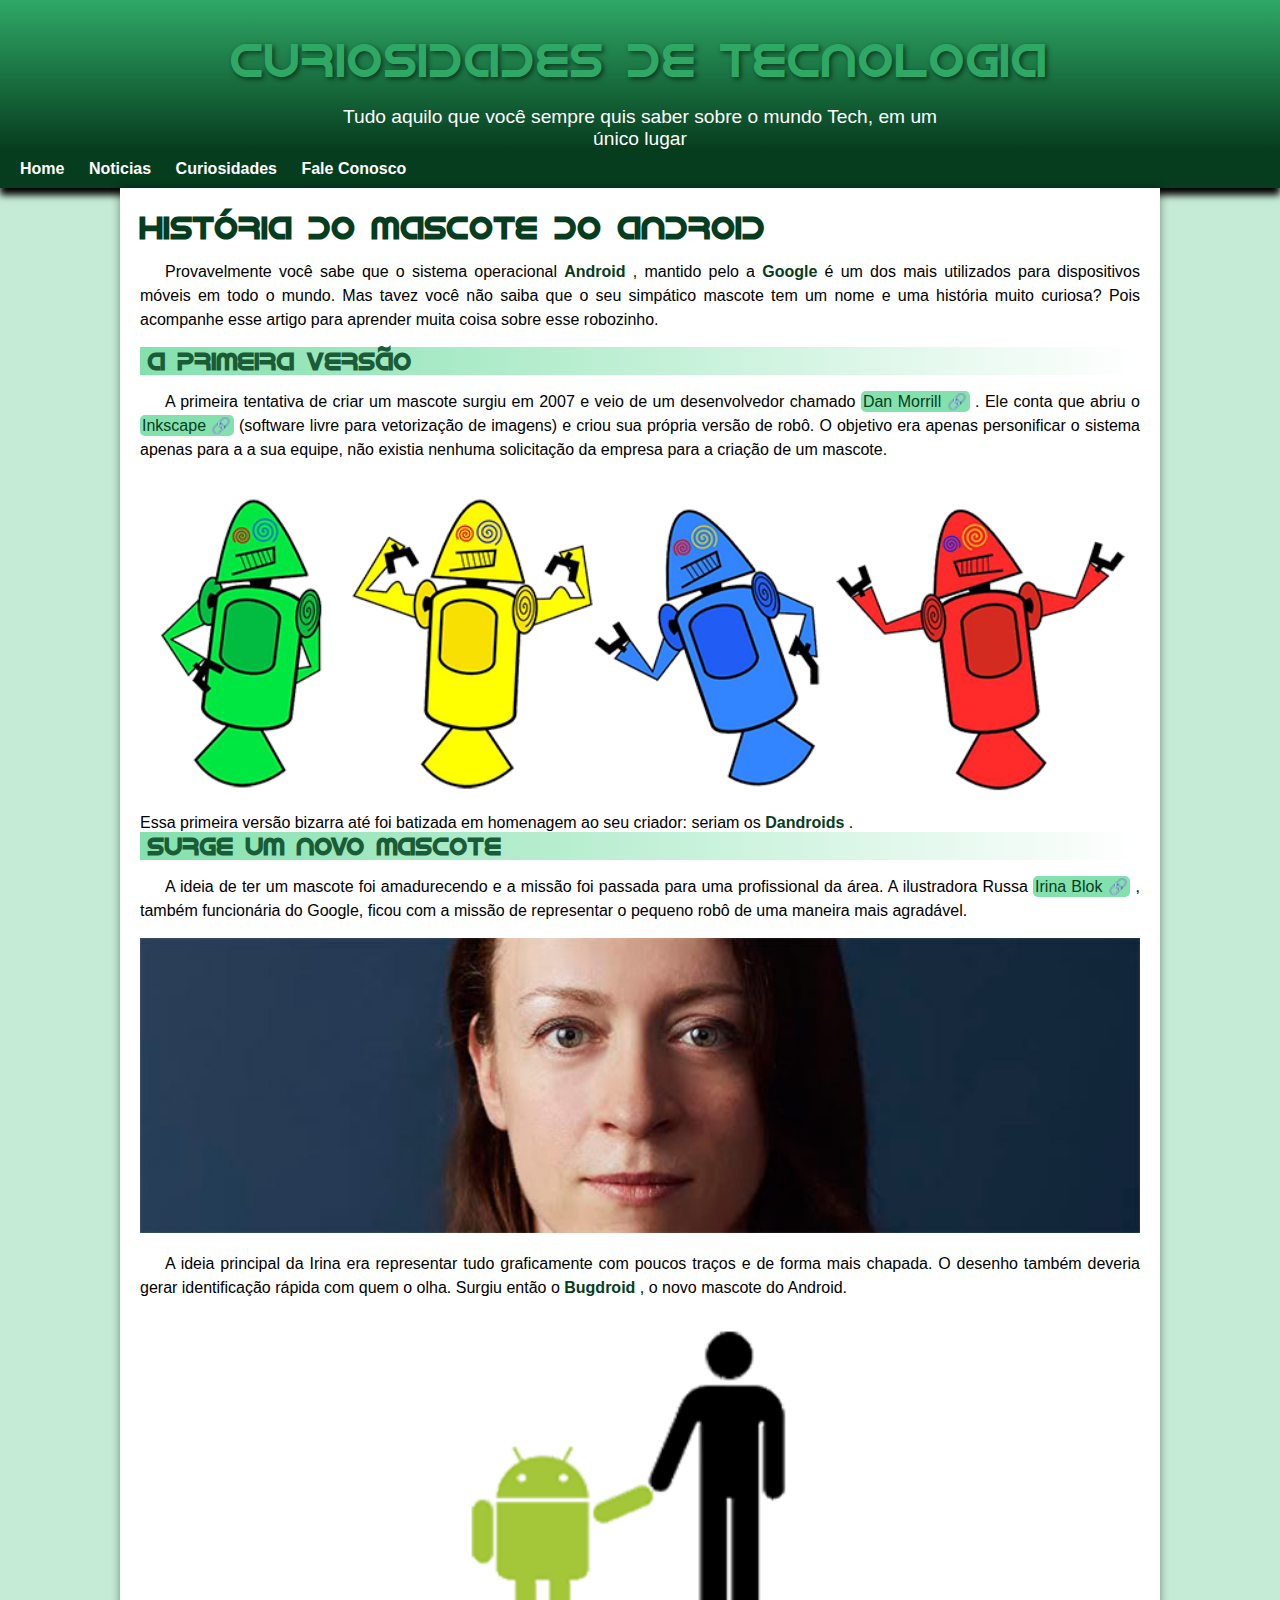
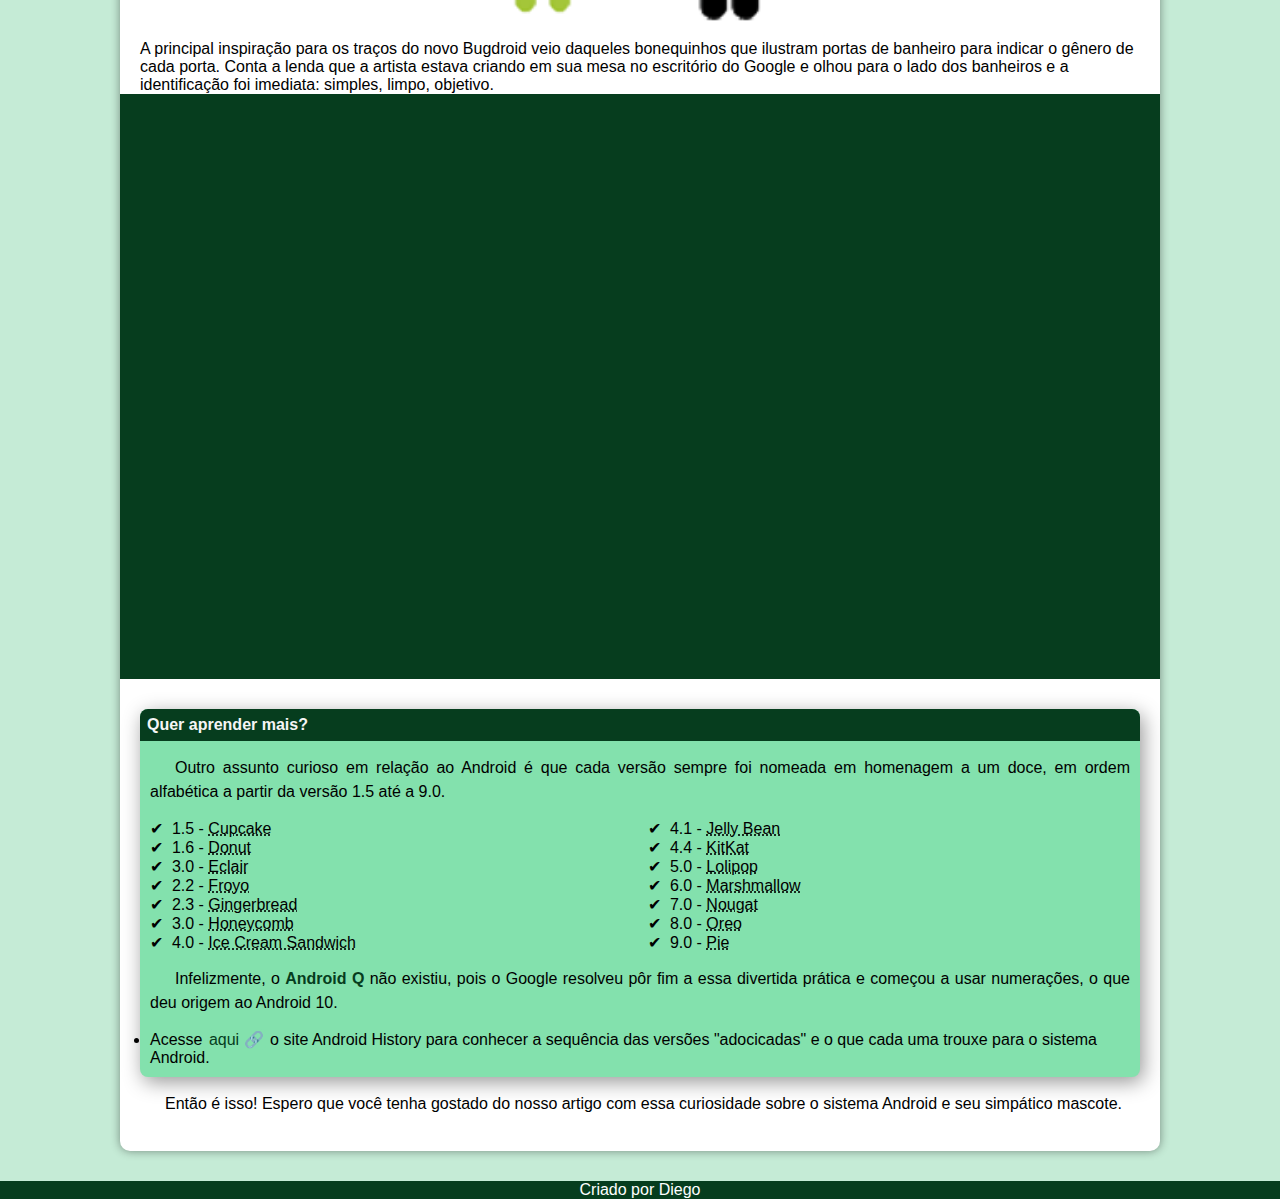
<file: desafiocapitulo16/index.html>
<!DOCTYPE html>
<html lang="pt-br">
<head>
    <meta charset="UTF-8">
    <meta http-equiv="X-UA-Compatible" content="IE=edge">
    <meta name="viewport" content="width=device-width, initial-scale=1.0">
    <link rel="shortcut icon" href="imagens/favicon.ico" type="image/x-icon">
    <link rel="stylesheet" href="style.css">
    <title>Como surgiu o mascote do Android</title>
</head>
<body>

    
    <header>
        <h1>Curiosidades de Tecnologia</h1>
        <p>Tudo aquilo que você sempre quis saber sobre o mundo Tech, em um único lugar</p>
    </header>

    <nav>
        <a href="#">Home</a>
        <a href="#">Noticias</a>
        <a href="#">Curiosidades</a>
        <a href="#">Fale Conosco</a>
    </nav>

    <main>
        <article>

           <h1>História do Mascote do Android</h1> 

            <p>Provavelmente você sabe que o sistema operacional <strong>Android</strong> , mantido pelo a <strong>Google</strong>  é um dos mais utilizados para dispositivos móveis em todo o mundo. Mas tavez você não saiba que o seu simpático mascote tem um nome e uma história muito curiosa? Pois acompanhe esse artigo para aprender muita coisa sobre esse robozinho.</p>

            <h2>A primeira versão</h2>

            <p>A primeira tentativa de criar um mascote surgiu em 2007 e veio de um desenvolvedor chamado <a href="https://androidcommunity.com/dan-morrill-shows-us-the-android-mascot-that-almost-was-20130103/" class="externo" target="_blank">Dan Morrill</a> . Ele conta que abriu o <a href="https://inkscape.org/pt-br/" class="externo">Inkscape</a> (software livre para vetorização de imagens) e criou sua própria versão de robô. O objetivo era apenas personificar o sistema apenas para a a sua equipe, não existia nenhuma solicitação da empresa para a criação de um mascote.</p> 

            <picture>
                <source media="(max-width: 670px)" srcset="imagens/dan-droids-pq.png">
                <img src="imagens/dan-droids.png" alt="primeiro mascote android">
            </picture>
          

            Essa primeira versão bizarra até foi batizada em homenagem ao seu criador: seriam os <strong>Dandroids</strong> .

            <h2>Surge um novo mascote</h2>

            <p>A ideia de ter um mascote foi amadurecendo e a missão foi passada para uma profissional da área. A ilustradora Russa <a href="https://www.irinablok.com/" class="externo">Irina Blok</a> , também funcionária do Google, ficou com a missão de representar o pequeno robô de uma maneira mais agradável.
            </p>
            
            <picture>
                <source media="(max-width: 670px )" srcset="imagens/irina-blok-pq.jpg">
                <img src="imagens/irina-blok.jpg" alt="Irina Blok">
            
            </picture>

            <p>A ideia principal da Irina era representar tudo graficamente com poucos traços e de forma mais chapada. O desenho também deveria gerar identificação rápida com quem o olha. Surgiu então o <strong>Bugdroid</strong> , o novo mascote do Android.</p>
            

            <img src="imagens/bugdroid.png" class="pequena" alt="Bug Droid">

            A principal inspiração para os traços do novo Bugdroid veio daqueles bonequinhos que ilustram portas de banheiro para indicar o gênero de cada porta. Conta a lenda que a artista estava criando em sua mesa no escritório do Google e olhou para o lado dos banheiros e a identificação foi imediata: simples, limpo, objetivo.

            <div class="video">
                <iframe width="560" height="315" src="https://www.youtube.com/embed/l2UDgpLz20M" title="YouTube video player" frameborder="0" allow="accelerometer; autoplay; clipboard-write; encrypted-media; gyroscope; picture-in-picture; web-share" allowfullscreen></iframe>
            </div>
            
            
            <aside>
                <h3>Quer aprender mais?</h3>
                <p> Outro assunto curioso em relação ao Android é que cada versão sempre foi nomeada em homenagem a um doce, em ordem alfabética a partir da versão 1.5 até a 9.0.</p>
               
                <ul>

                <li>1.5 - <abbr title="bolo de copo">Cupcake</abbr> </li>
                <li>1.6 - <abbr title="Rosquinha">Donut</abbr> </li>
                <li>3.0 - <abbr title="Bomba">Eclair</abbr> </li>
                <li>2.2 - <abbr title="Yogurte">Froyo</abbr> </li>
                <li>2.3 - <abbr title="Biscoito de Gengibre">Gingerbread</abbr> </li>
                <li>3.0 - <abbr title="Favo de Mel">Honeycomb</abbr> </li>
                <li>4.0 - <abbr title="Biscoito de sorvete">Ice Cream Sandwich</abbr> </li>
                <li>4.1 - <abbr title="Jujuba">Jelly Bean</abbr> </li>
                <li>4.4 - <abbr title="Kit KAt">KitKat</abbr></li>
                <li>5.0 - <abbr title="Pirulito">Lolipop</abbr></li>
                <li>6.0 - <abbr title="Marshmallow">Marshmallow</abbr></li>
                <li>7.0 - <abbr title="Torrone">Nougat</abbr></li>
                <li>8.0 - <abbr title="Oreo">Oreo</abbr></li>
                <li>9.0 - <abbr title="Torta">Pie</abbr></li>
                
                </ul>
                
                <p>Infelizmente, o <strong>Android Q</strong>  não existiu, pois o Google resolveu pôr fim a essa divertida prática e começou a usar numerações, o que deu origem ao Android 10.
                </p> 
                <li>Acesse <a href="https://rptech.radiopopular.pt/android-a-longa-e-doce-historia-do-sistema-operativo-da-google/#:~:text=A%20primeira%20vers%C3%A3o%20oficial%20do,Calif%C3%B3rnia%2C%20a%20empresa%20Android%20Inc." class="externo">aqui</a> o site Android History para conhecer a sequência das versões "adocicadas" e o que cada uma trouxe para o sistema Android.</li>
                
                
            </aside>

            <p> Então é isso! Espero que você tenha gostado do nosso artigo com essa curiosidade sobre o sistema Android e seu simpático mascote.</p>

        </article>



    </main>

<footer> 
    <p> Criado por <a href="#">Diego</a> </p>
   
</footer>
</body>
</html>
</file>
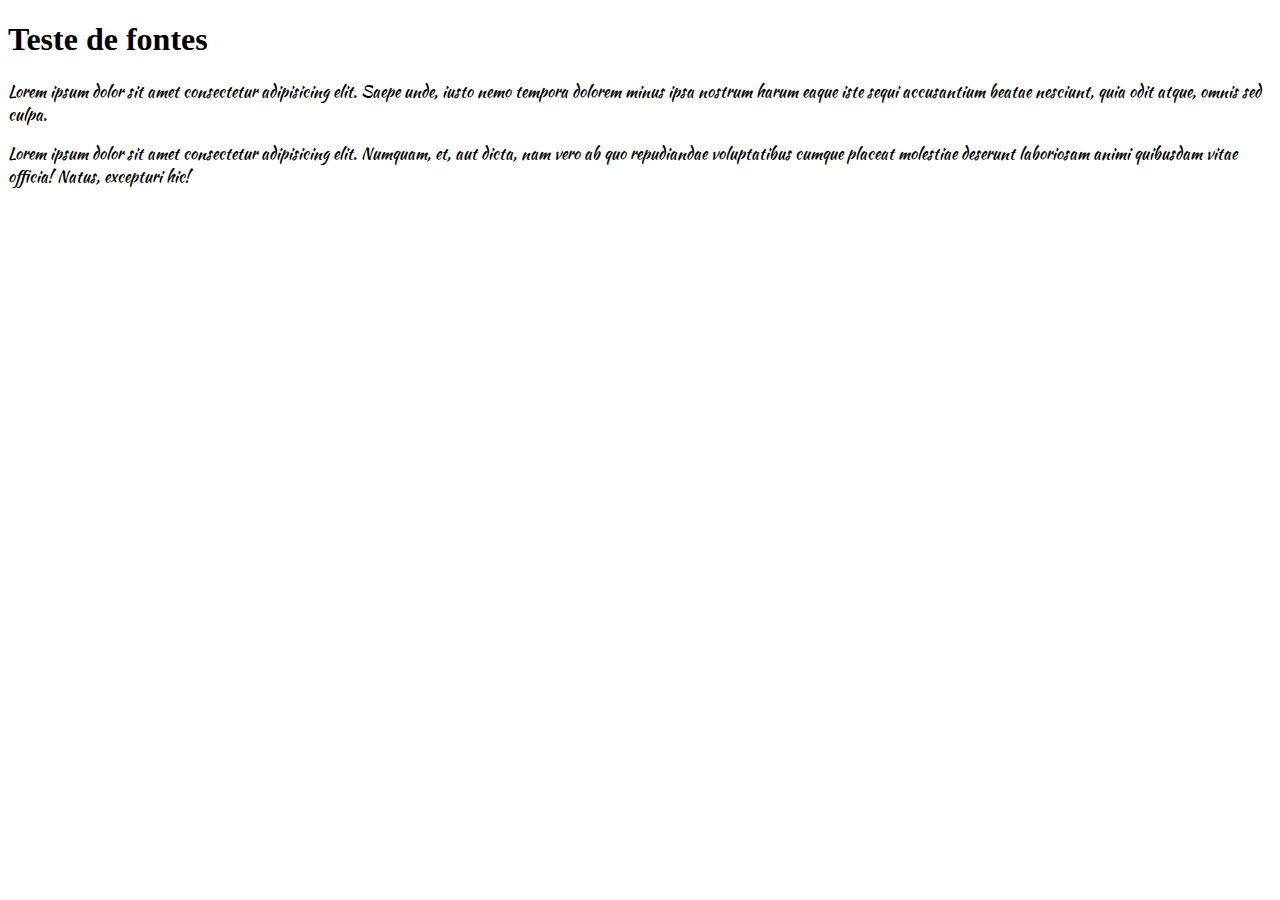
<file: exe101/index.html>
<!DOCTYPE html>
<html lang="pt-br">
<head>
    <meta charset="UTF-8">
    <meta http-equiv="X-UA-Compatible" content="IE=edge">
    <meta name="viewport" content="width=, initial-scale=1.0">
    <title>Teste de fontes externas</title>
    <style>
      @import url('https://fonts.googleapis.com/css2?family=Kaushan+Script&display=swap');

        p{
            font-family: 'Kaushan Script', cursive;  
        }
    
    </style>
</head>
<body>
    <h1>Teste de fontes</h1>
<p>Lorem ipsum dolor sit amet consectetur adipisicing elit. Saepe unde, iusto nemo tempora dolorem minus ipsa nostrum harum eaque iste sequi accusantium beatae nesciunt, quia odit atque, omnis sed culpa.</p>
<p>Lorem ipsum dolor sit amet consectetur adipisicing elit. Numquam, et, aut dicta, nam vero ab quo repudiandae voluptatibus cumque placeat molestiae deserunt laboriosam animi quibusdam vitae officia! Natus, excepturi hic!</p>
</body>
</html>
</file>
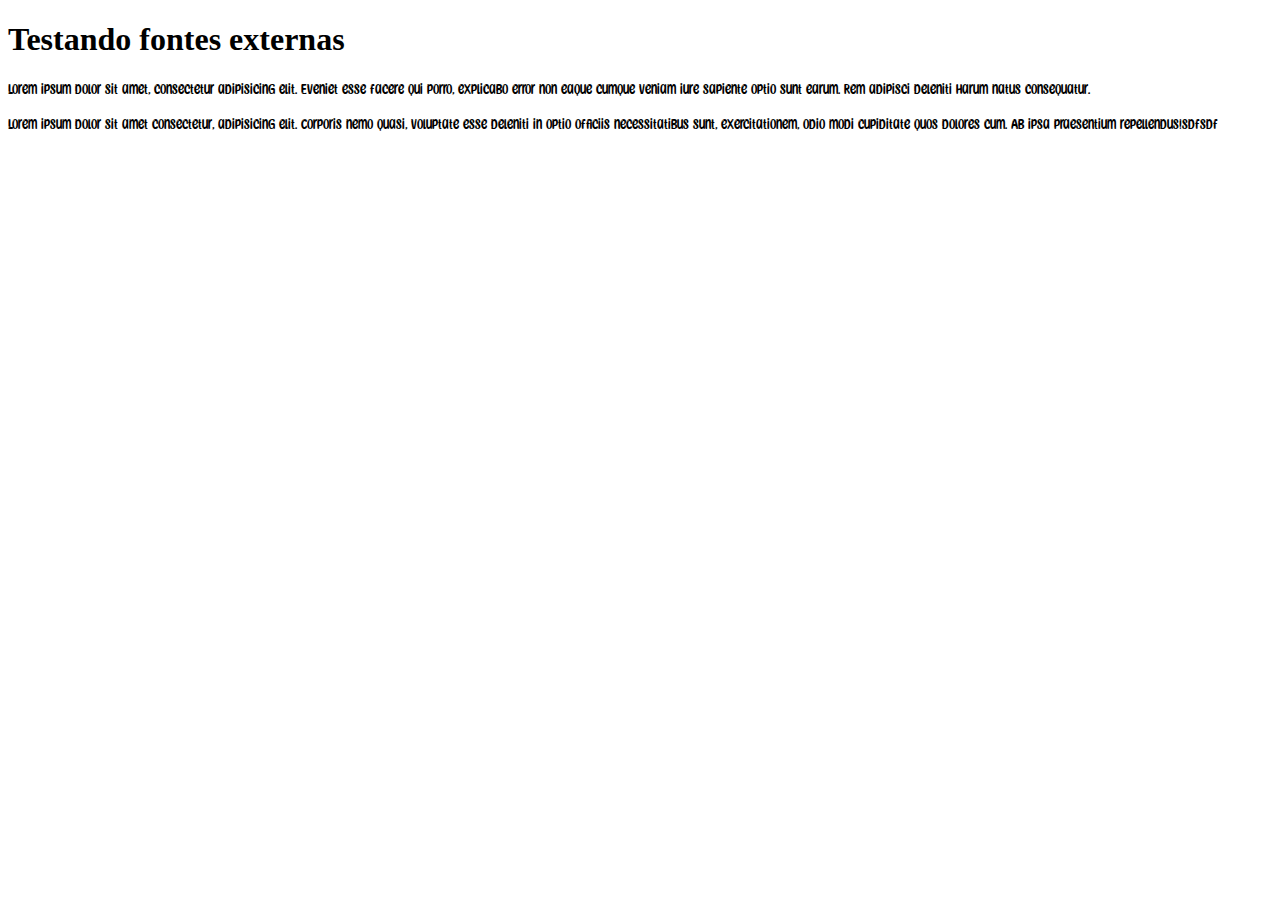
<file: exe102/index.html>
<!DOCTYPE html>
<html lang="pt-br
">
<head>
    <meta charset="UTF-8">
    <meta http-equiv="X-UA-Compatible" content="IE=edge">
    <meta name="viewport" content="width=device-width, initial-scale=1.0">
    <title>Fontes Externas</title>
    <link rel="stylesheet" href="style.css">
</head>
<body>
    <h1>Testando fontes externas</h1>
    <p>Lorem ipsum dolor sit amet, consectetur adipisicing elit. Eveniet esse facere qui porro, explicabo error non eaque cumque veniam iure sapiente optio sunt earum. Rem adipisci deleniti harum natus consequatur.</p>
    <p>Lorem ipsum dolor sit amet consectetur, adipisicing elit. Corporis nemo quasi, voluptate esse deleniti in optio officiis necessitatibus sunt, exercitationem, odio modi cupiditate quos dolores cum. Ab ipsa praesentium repellendus!sdfsdf</p>
</body>
</html>
</file>
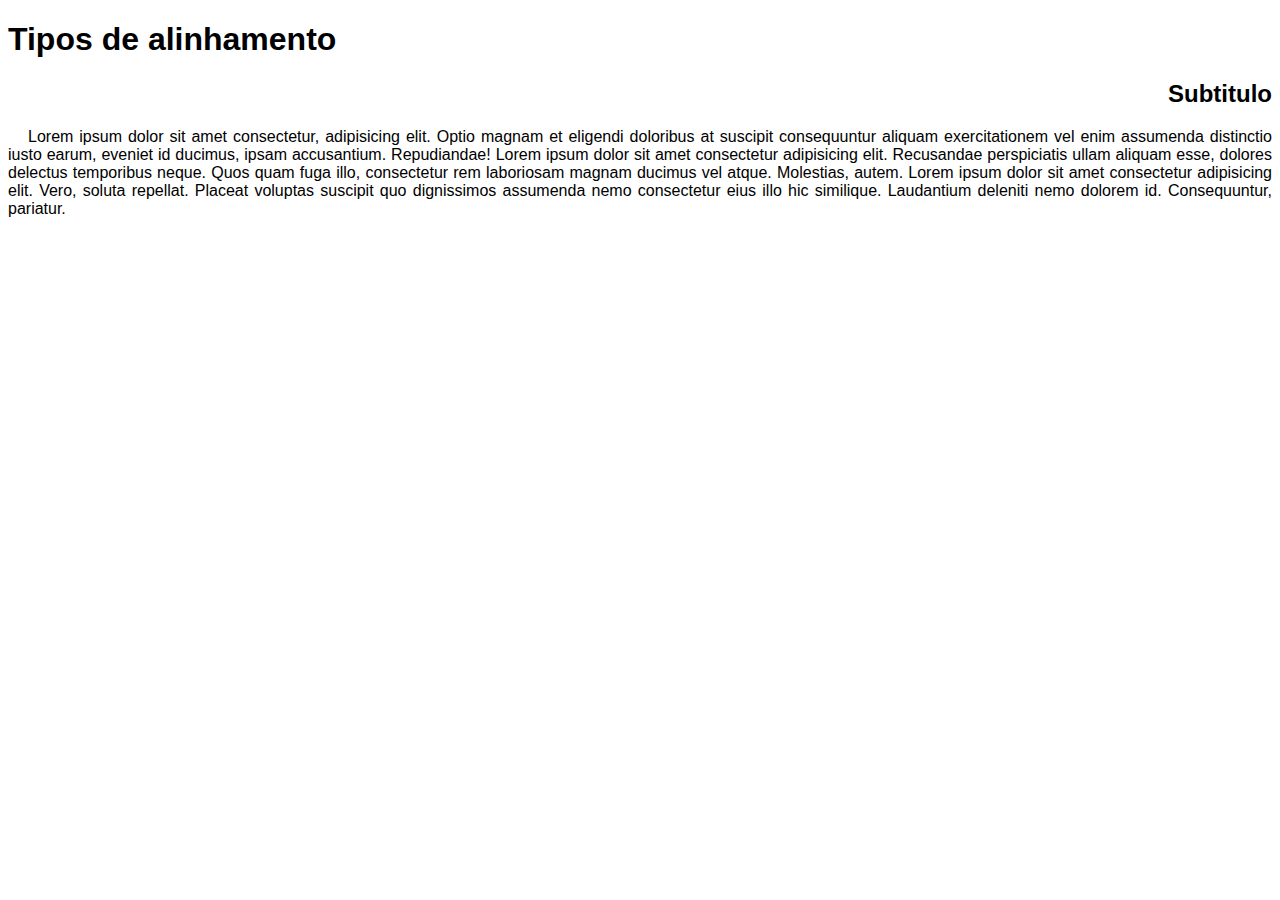
<file: exe103/index.html>
<!DOCTYPE html>
<html lang="pt-br">
<head>
    <meta charset="UTF-8">
    <meta http-equiv="X-UA-Compatible" content="IE=edge">
    <meta name="viewport" content="width=device-width, initial-scale=1.0">
    <link rel="stylesheet" href="style.css">
    <title>Alinhamentos</title>
</head>
<body>
    <h1>Tipos de alinhamento</h1>
    <h2>Subtitulo</h2>
    <p>Lorem ipsum dolor sit amet consectetur, adipisicing elit. Optio magnam et eligendi doloribus at suscipit consequuntur aliquam exercitationem vel enim assumenda distinctio iusto earum, eveniet id ducimus, ipsam accusantium. Repudiandae! Lorem ipsum dolor sit amet consectetur adipisicing elit. Recusandae perspiciatis ullam aliquam esse, dolores delectus temporibus neque. Quos quam fuga illo, consectetur rem laboriosam magnam ducimus vel atque. Molestias, autem. Lorem ipsum dolor sit amet consectetur adipisicing elit. Vero, soluta repellat. Placeat voluptas suscipit quo dignissimos assumenda nemo consectetur eius illo hic similique. Laudantium deleniti nemo dolorem id. Consequuntur, pariatur.</p>
  

</body>
</html>
</file>
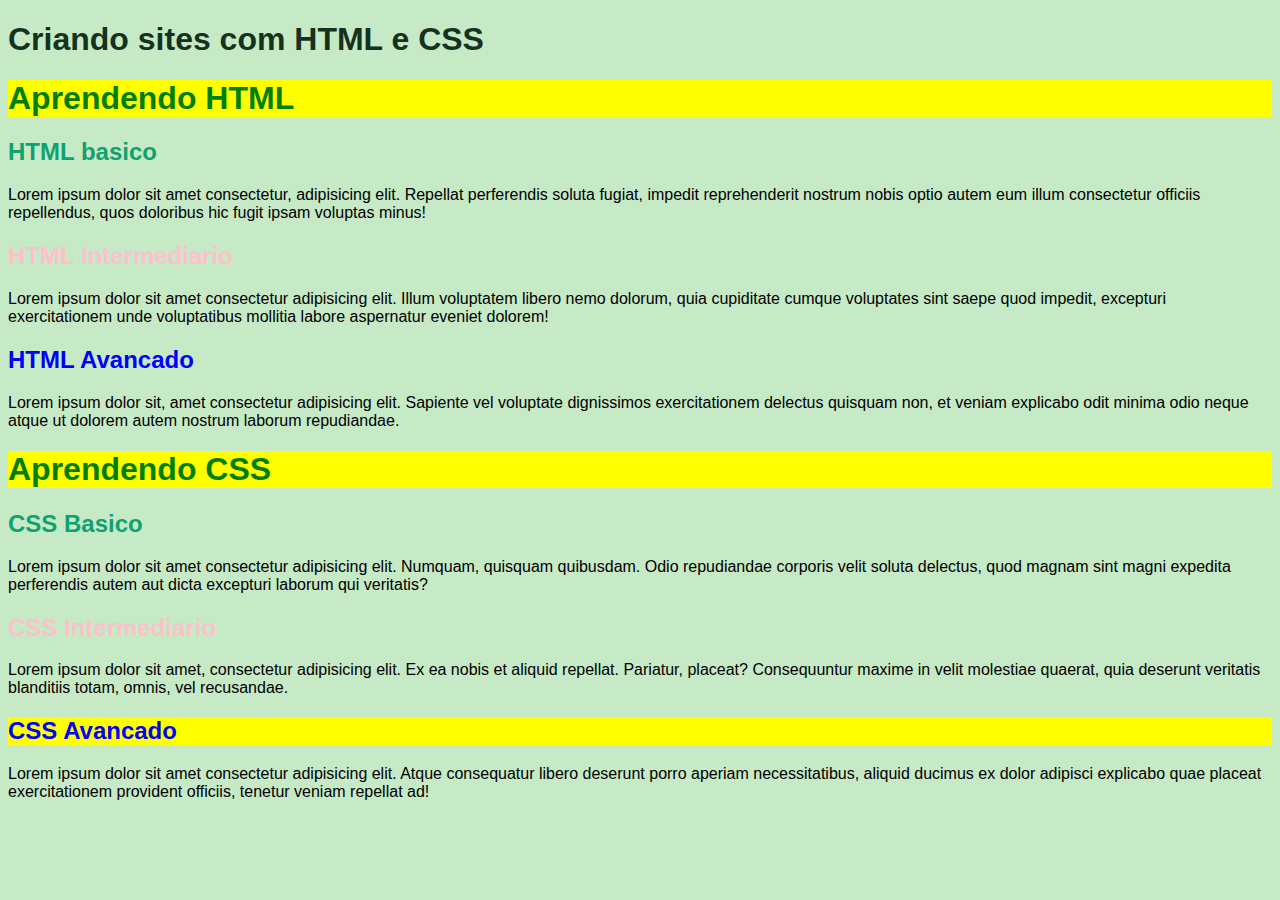
<file: exe104/index.html>
<!DOCTYPE html>
<html lang="pt-br">
<head>
    <meta charset="UTF-8">
    <meta http-equiv="X-UA-Compatible" content="IE=edge">
    <meta name="viewport" content="width=device-width, initial-scale=1.0">
    <link rel="stylesheet" href="style.css">  
    <title>Document</title>
</head>
<body>
        <h1 id="principal">Criando sites com HTML e CSS</h1>
        <h1 class="destaque">Aprendendo HTML</h1>
        <h2 class="basico">HTML basico</h2>
        <p>Lorem ipsum dolor sit amet consectetur, adipisicing elit. Repellat perferendis soluta fugiat, impedit reprehenderit nostrum nobis optio autem eum illum consectetur officiis repellendus, quos doloribus hic fugit ipsam voluptas minus!</p>
        <h2 class="intermediario">HTML Intermediario</h2>
        <p>Lorem ipsum dolor sit amet consectetur adipisicing elit. Illum voluptatem libero nemo dolorum, quia cupiditate cumque voluptates sint saepe quod impedit, excepturi exercitationem unde voluptatibus mollitia labore aspernatur eveniet dolorem!</p>
        <h2 class="avancado">HTML Avancado</h2>
        <p>Lorem ipsum dolor sit, amet consectetur adipisicing elit. Sapiente vel voluptate dignissimos exercitationem delectus quisquam non, et veniam explicabo odit minima odio neque atque ut dolorem autem nostrum laborum repudiandae.</p>
        <h1 class="destaque">Aprendendo CSS</h1>
        <h2 class="basico">CSS Basico</h2>
        <p>Lorem ipsum dolor sit amet consectetur adipisicing elit. Numquam, quisquam quibusdam. Odio repudiandae corporis velit soluta delectus, quod magnam sint magni expedita perferendis autem aut dicta excepturi laborum qui veritatis?</p>
        <h2 class="intermediario">CSS Intermediario</h2>
        <p>Lorem ipsum dolor sit amet, consectetur adipisicing elit. Ex ea nobis et aliquid repellat. Pariatur, placeat? Consequuntur maxime in velit molestiae quaerat, quia deserunt veritatis blanditiis totam, omnis, vel recusandae.</p>
        <h2 class="avancado destaque">CSS Avancado</h2>
        <p>Lorem ipsum dolor sit amet consectetur adipisicing elit. Atque consequatur libero deserunt porro aperiam necessitatibus, aliquid ducimus ex dolor adipisci explicabo quae placeat exercitationem provident officiis, tenetur veniam repellat ad!</p>





</body>
</html>
</file>
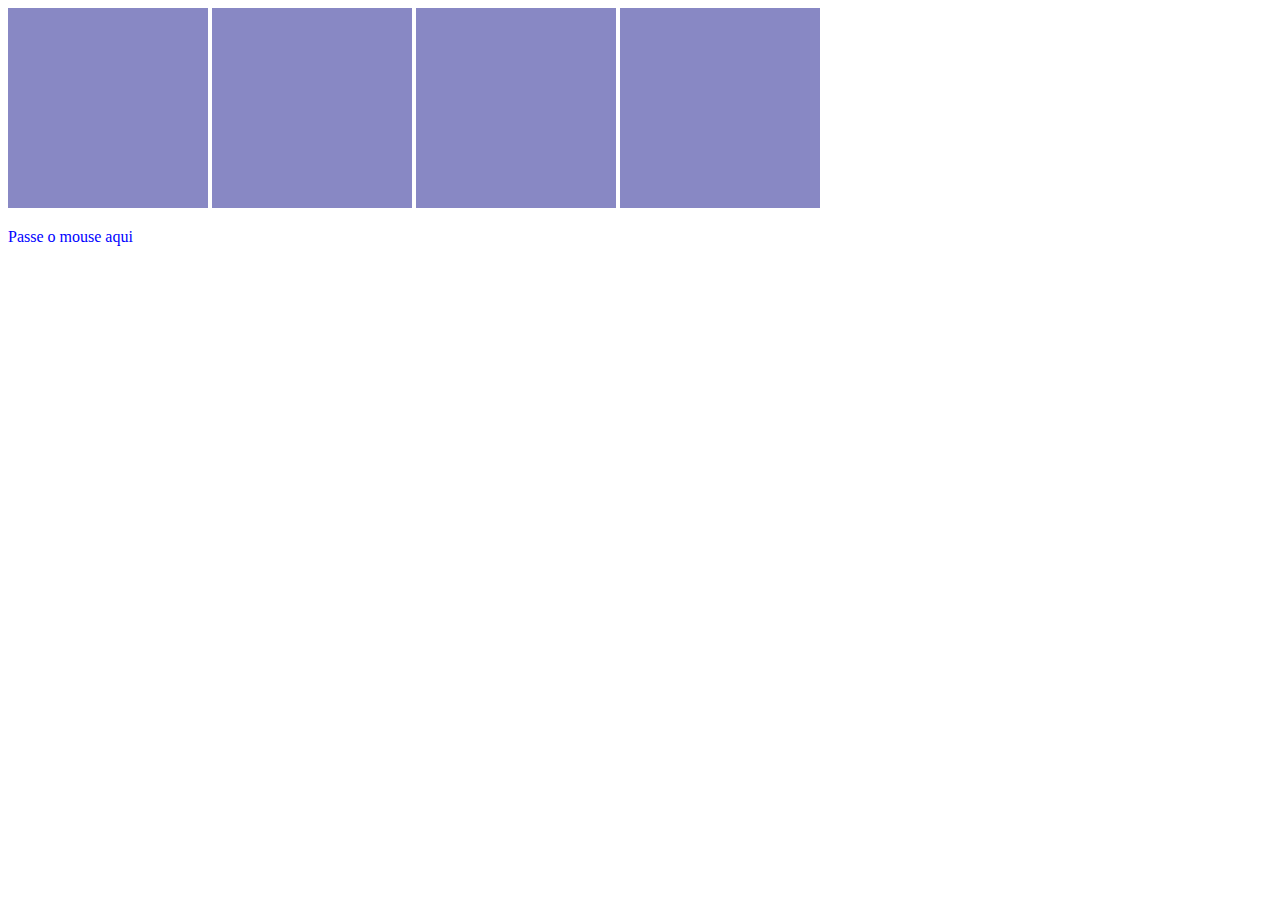
<file: exe105/index.html>
<!DOCTYPE html>
<html lang="pt-br">
<head>
    <meta charset="UTF-8">
    <meta http-equiv="X-UA-Compatible" content="IE=edge">
    <meta name="viewport" content="width=device-width, initial-scale=1.0">
    <link rel="stylesheet" href="style.css">
    <title>Pseudo Classes</title>
</head>
<body>

    <div id="d1"></div>
    <div id="d2"></div>
    <div id="d3"></div>
    <div id="d4"></div>

    <p>Passe o mouse aqui</p>
</body>
</html>
</file>
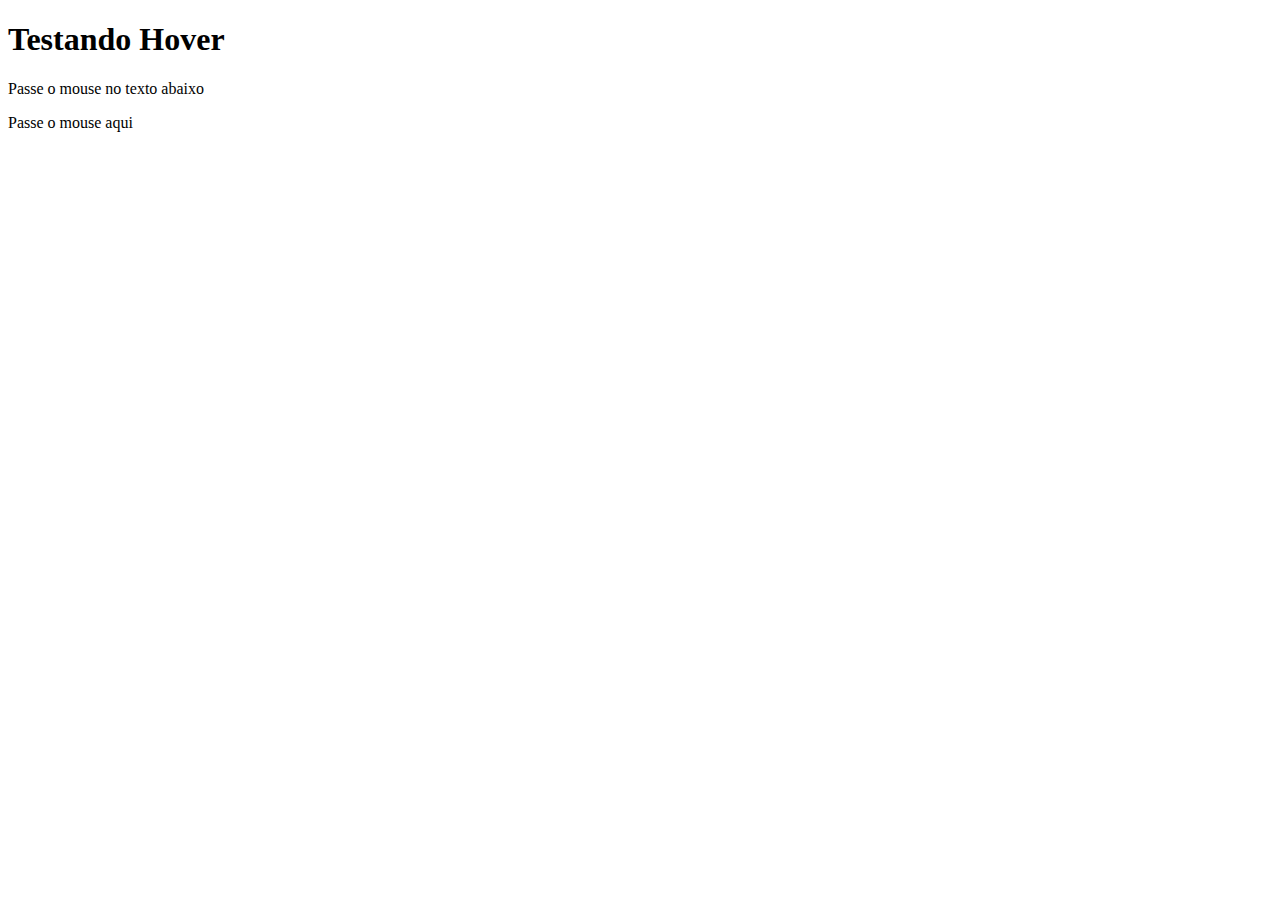
<file: exe106/index.html>
<!DOCTYPE html>
<html lang="pt-br">
<head>
    <meta charset="UTF-8">
    <meta http-equiv="X-UA-Compatible" content="IE=edge">
    <meta name="viewport" content="width=device-width, initial-scale=1.0">
    <link rel="stylesheet" href="style.css">
    <title>Brincando com Hover</title>
</head>
<body>
    <h1>Testando Hover</h1>
    <p>Passe o mouse no texto abaixo</p>
    <div>
        Passe o mouse aqui
        <p>Texto escondido</p>
    </div>
</body>
</html>
</file>
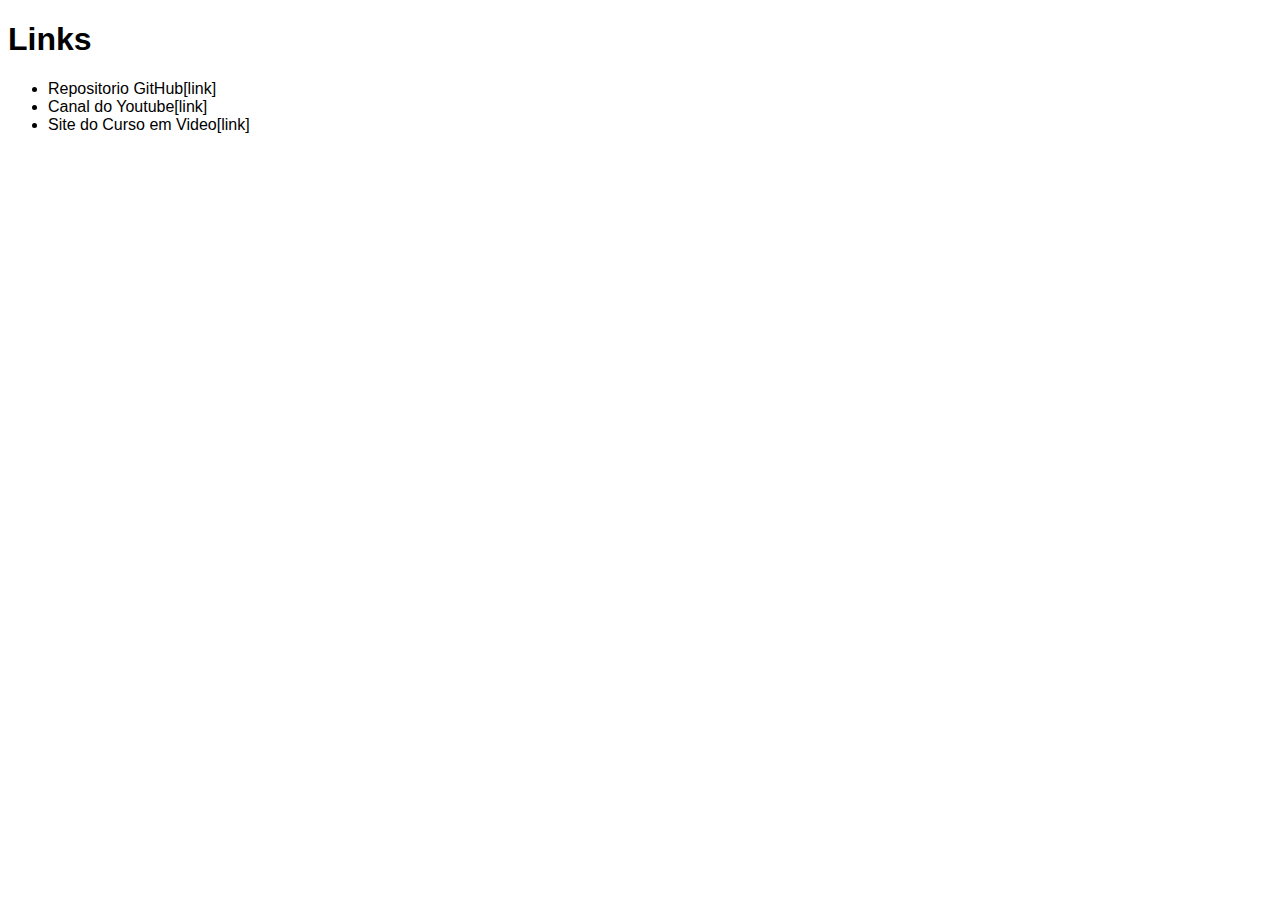
<file: exe107/index.html>
<!DOCTYPE html>
<html lang="pt-br">
<head>
    <meta charset="UTF-8">
    <meta http-equiv="X-UA-Compatible" content="IE=edge">
    <meta name="viewport" content="width=device-width, initial-scale=1.0">
    <link rel="stylesheet" href="style.css">
    <title>Personalizando Links</title>
</head>
<body>
    <h1>Links</h1>
    <ul>
        <li><a href="https://www.google.com.br">Repositorio GitHub</a></li>
        <li><a href="https://www.youtube.com">Canal do Youtube</a></li>
        <li><a href="https://www.tibia.com/news/?subtopic=latestnews">Site do Curso em Video</a></li>
    </ul>
    
</body>
</html>
</file>
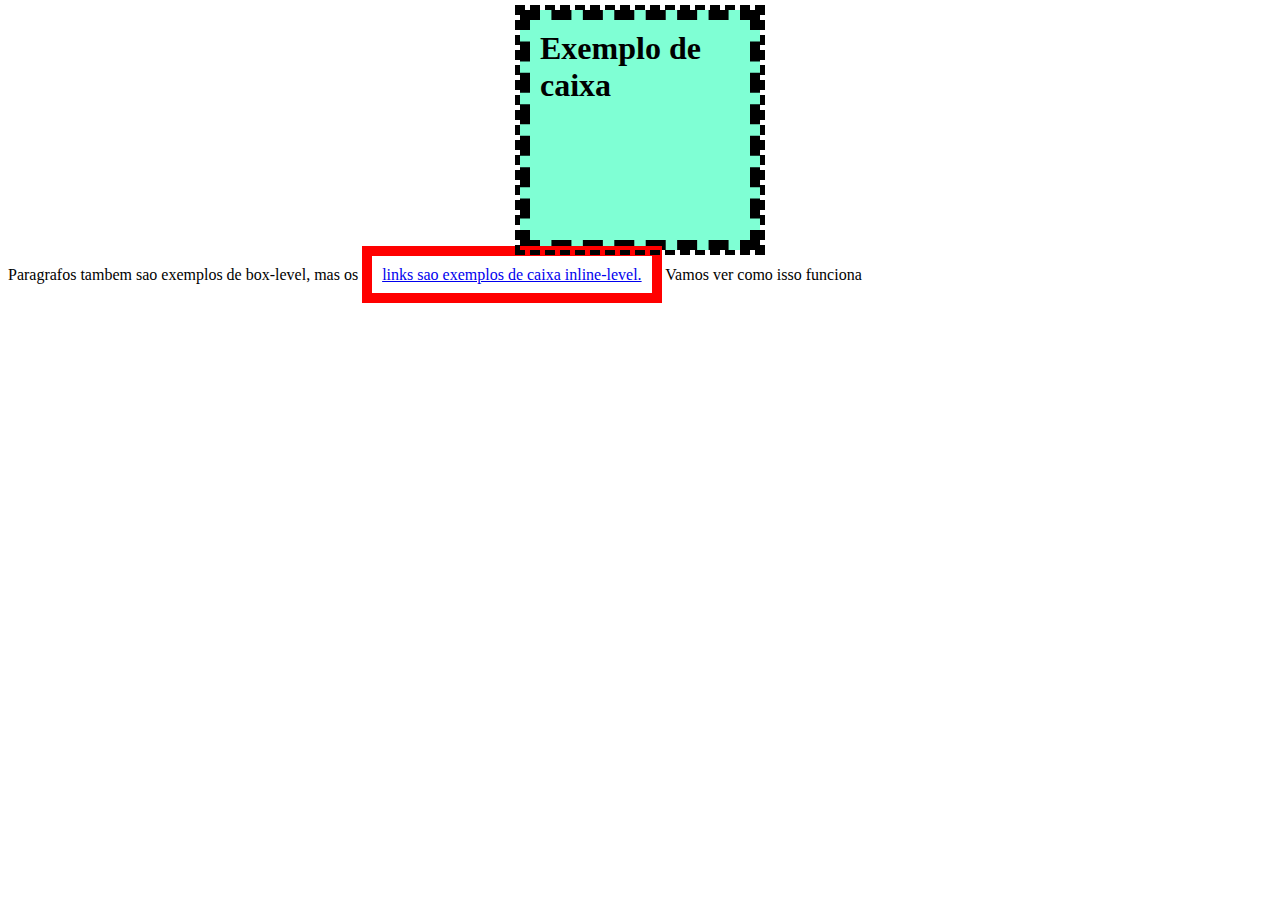
<file: exe108/index.html>
<!DOCTYPE html>
<html lang="en">
<head>
    <meta charset="UTF-8">
    <meta http-equiv="X-UA-Compatible" content="IE=edge">
    <meta name="viewport" content="width=device-width, initial-scale=1.0">
    <link rel="stylesheet" href="style.css">
    <title>Caixas na Pratica</title>
    
</head>
<body>
    <h1> Exemplo de caixa</h1>    
    <p>Paragrafos tambem sao exemplos de box-level, mas os
        <a href="#">links sao exemplos de caixa inline-level.</a> Vamos ver como isso funciona
    </p>


</body>
</html>
</file>
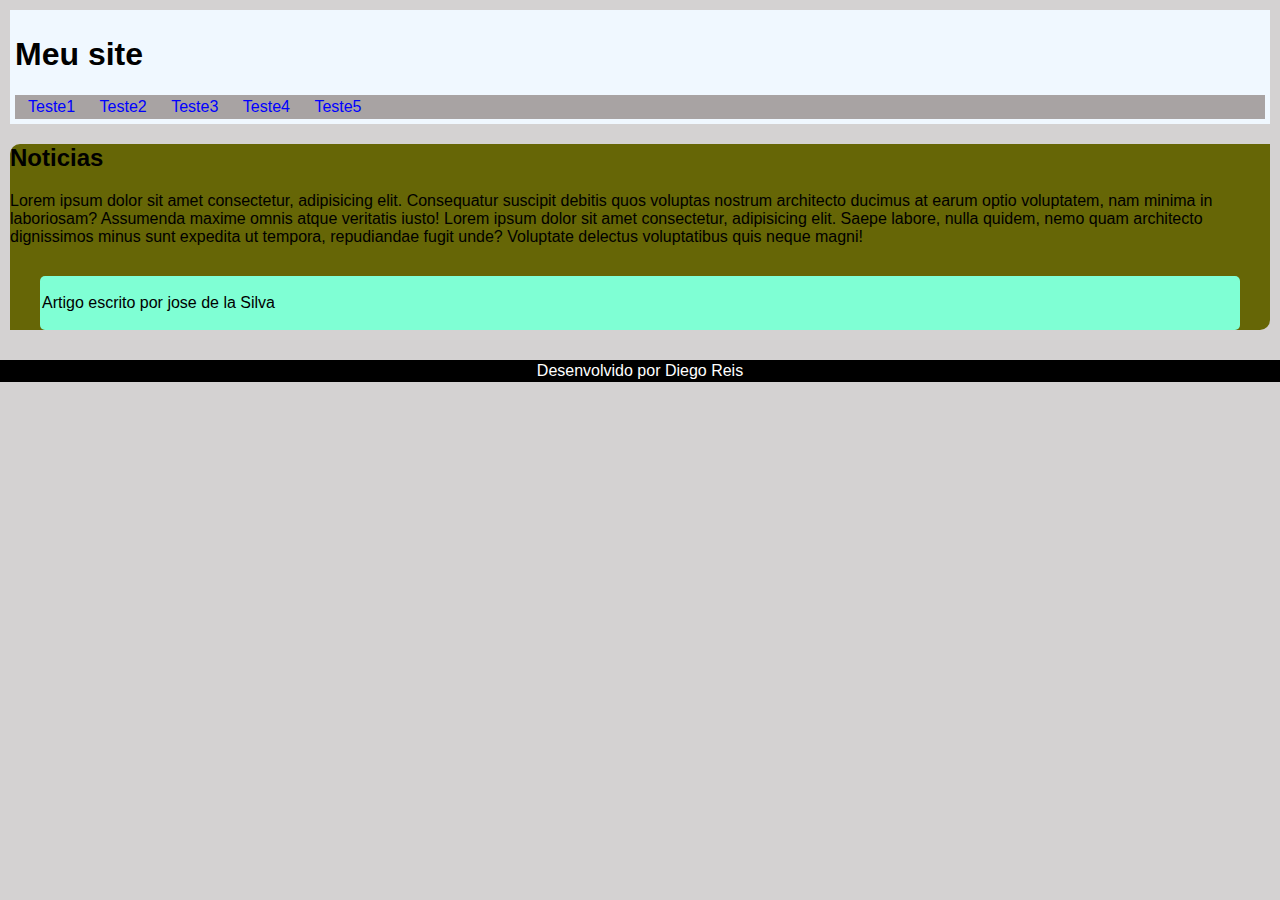
<file: exe109/index.html>
<!DOCTYPE html>
<html lang="pt-br">
<head>
    <meta charset="UTF-8">
    <meta http-equiv="X-UA-Compatible" content="IE=edge">
    <meta name="viewport" content="width=device-width, initial-scale=1.0">
    <link rel="stylesheet" href="style.css">
    <title>Grupo de Tag</title>
</head>
<body>
    <header>
        <h1> Meu site</h1>
        <nav>
            <a href="#">Teste1</a>
            <a href="#">Teste2</a>
            <a href="#">Teste3</a>
            <a href="#">Teste4</a>
            <a href="#">Teste5</a>
        </nav>
    </header>

    <main>
        <section>
            <article>
                <h2>Noticias</h2>
                <p>Lorem ipsum dolor sit amet consectetur, adipisicing elit. Consequatur suscipit debitis quos voluptas nostrum architecto ducimus at earum optio voluptatem, nam minima in laboriosam? Assumenda maxime omnis atque veritatis iusto! Lorem ipsum dolor sit amet consectetur, adipisicing elit. Saepe labore, nulla quidem, nemo quam architecto dignissimos minus sunt expedita ut tempora, repudiandae fugit unde? Voluptate delectus voluptatibus quis neque magni!</p>
            <aside>
                <p>Artigo escrito por jose de la Silva</p>
            </aside>
            </article>
          


            <p></p>

            
        </section>
    </main>

    <footer>
        <p>Desenvolvido por Diego Reis</p>
    </footer>

</body>
</html>
</file>
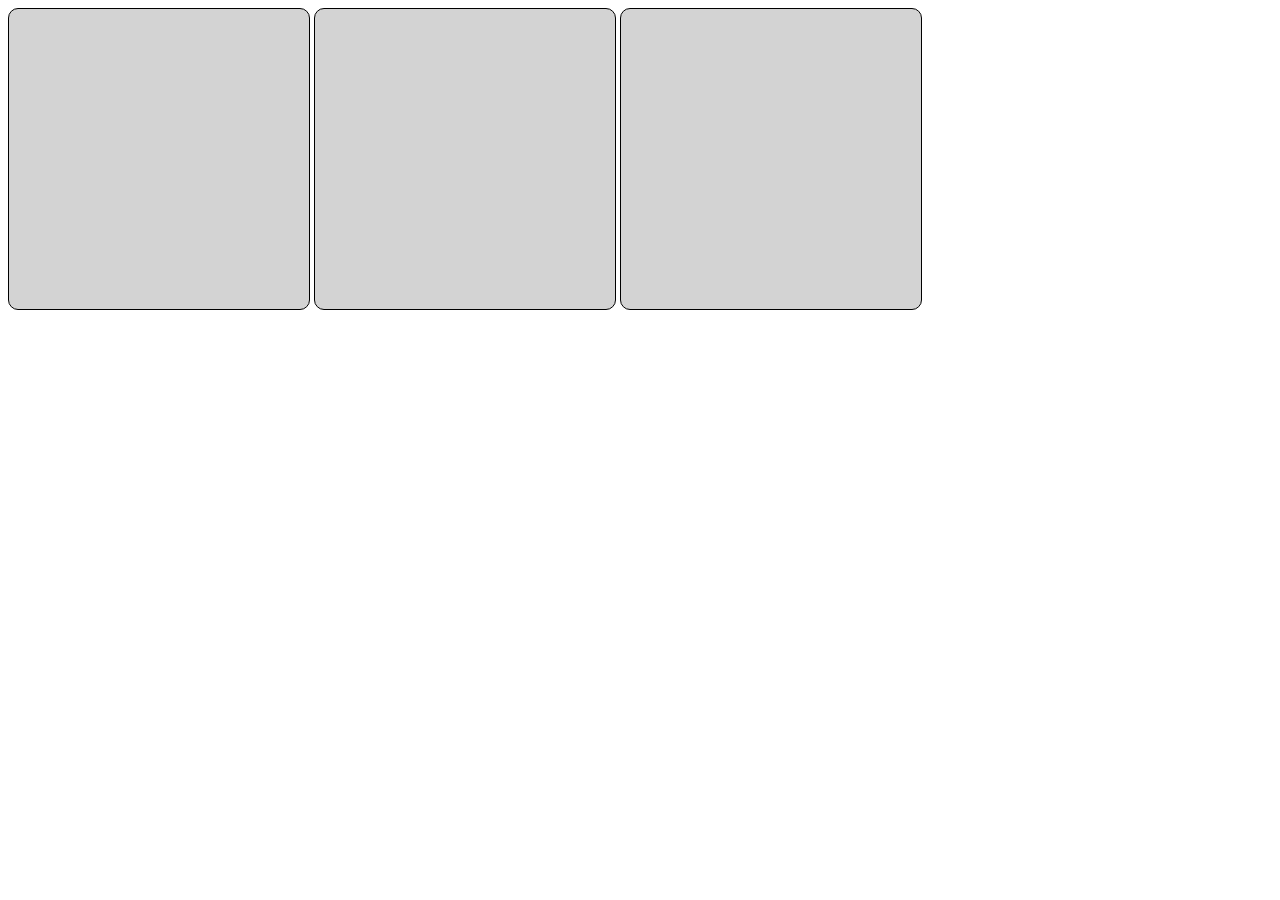
<file: exe22/index.html>
<!DOCTYPE html>
<html lang="pt-br">
<head>
    <meta charset="UTF-8">
    <meta http-equiv="X-UA-Compatible" content="IE=edge">
    <meta name="viewport" content="width=device-width, initial-scale=1.0">
    <title>Teste de imagem de fundo</title>

    <style>
        div.quadrado{
            border:1px solid black;
            width: 300px;
            height: 300px;
            display: inline-block;
            border-radius: 10px;
            background-color: lightgray;
        }

        div#q1{

        }


        div#q2
        {

        }


        div#q3{

            
        }
    </style>


</head>


<body>


    <div class="quadrado"></div>
    <div class="quadrado"></div>
    <div class="quadrado"></div>    




</body>
</html>
</file>
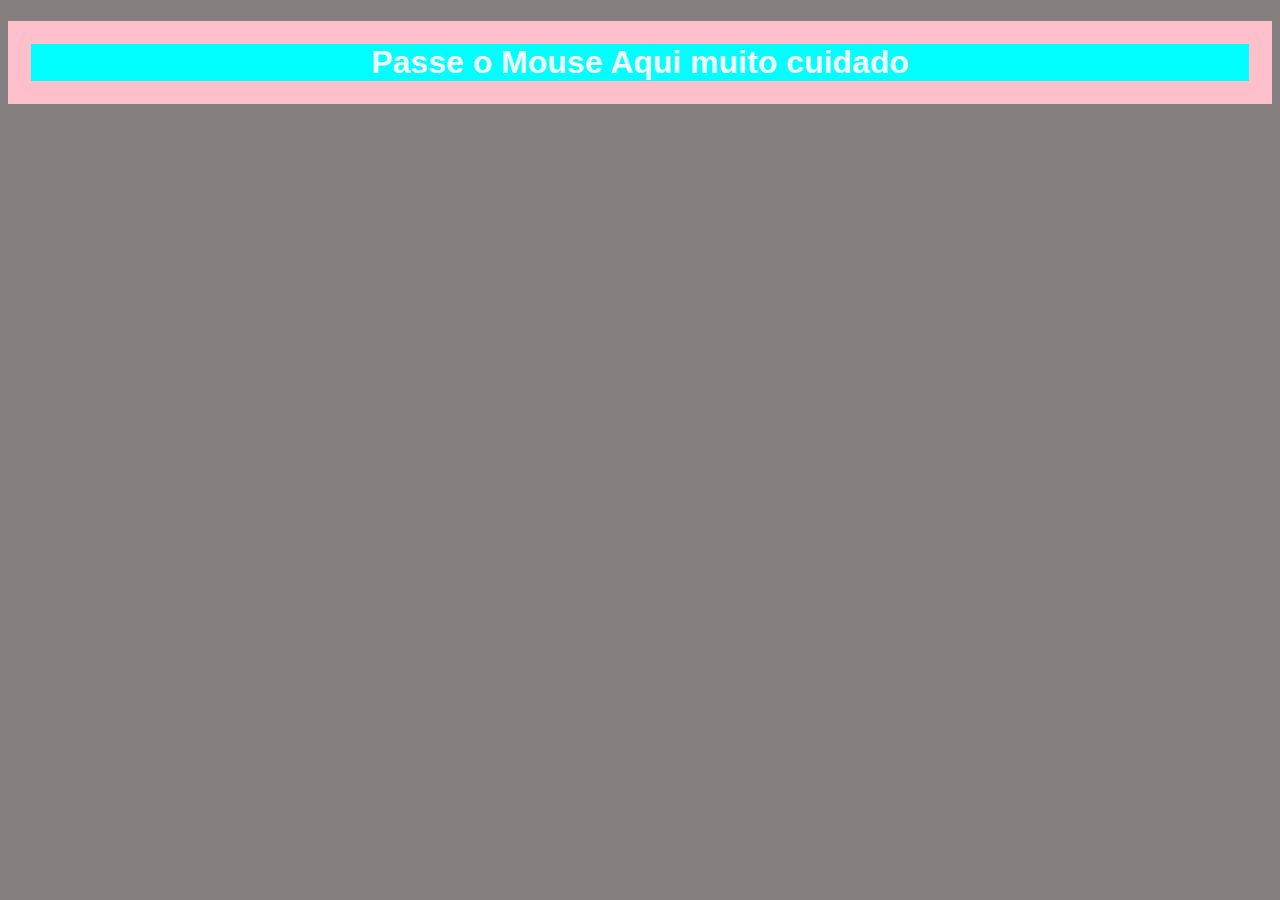
<file: Treino/index.html>
<!DOCTYPE html>
<html lang="pt-br">
<head>
    <meta charset="UTF-8">
    <meta http-equiv="X-UA-Compatible" content="IE=edge">
    <meta name="viewport" content="width=device-width, initial-scale=1.0">
    <title>Document</title>
</head>
<style>
    body{
        font-family: Arial, Helvetica, sans-serif;
        color: aliceblue;
        background-color: rgb(133, 127, 127);
    }

    div > p{
        display: none;
    }
        
    div:hover >p {
        
        display: block;
        text-align: center;

    }
    h1{
        
        border: 23px solid pink;
        background-color: aqua;
        text-align: center;
    }
    div{
        text-align: center;
    }
</style>


<body>
    <div>

        <h1>Passe o Mouse Aqui muito cuidado</h1>

        <p><img src="ela.jpeg" alt="" width="200" height="300"> </p>

    </div>



</body>
</html>
</file>
<file: desafiocapitulo16/style.css>
@charset "UTF-8";

@import url('https://fonts.googleapis.com/css2?family=Kaushan+Script&display=swap');

@font-face {
    font-family: 'Android' ;
    src: url(/desafiocapitulo16/fontes/idroid.otf) format('opentype');
    font-weight: normal;
}

:root{
    --cor0:#c5ebd6;
    --cor1:#83e1ad;
    --cor2:#3ddc84;
    --cor3:#2fa866;
    --cor4:#1a5c37;
    --cor5:#063d1e;

    --font-padrao: Arial, Verdana,Helvetica, sans-serif;
    --fonte-destaque: 'Kaushan Script', 'cursive';
    --font-android:'Android', 'cursive';
}

*{
    margin: 0px;
    padding: 0px;
}

body{
    font-family: var(--font-padrao);
    background-color: var(--cor0);
}

a.externo::after{
    
    content: '\00a0\1F517';
}

header{
    background-image: linear-gradient(to bottom,var(--cor3),var(--cor5));
    min-height: 100px;
    text-align: center;
    padding-top: 30px;
    
}

header > h1 {
    text-shadow: 2px 2px 5px rgba(0, 0, 0, 0.568) ;
    font-size: 3em;
    color: white;
    color: var(--cor3);
    font-weight: normal;
    font-family:'Android';
    margin-bottom: 20px;
}

header > p{
    padding-right: 10px;
    padding-left: 10px;
    max-width: 600px;
    margin: auto;
    font-family: var(--font-padrao);
    color: white;
    font-size: 1.2em;
}

nav{
    box-shadow: 0px 7px 7px black ;
    padding: 10px;
    background-color: var(--cor5);
}

nav > a{
    color: white;
    padding: 10px;
    text-decoration: none;
    font-weight: bold;
    transition-duration: .5s;
    border-radius: 5px;
}

nav > a:hover{
    background-color: var(--cor3);
    color:var(--cor5);
    border-radius: 5px;
}


main{
    margin: auto;
    margin-bottom: 30px;
    min-width: 300px;
    max-width: 1000px;
    background-color: white;
    padding: 20px;
    box-shadow: 0px 0px 10px rgba(0, 0, 0, 0.411);
    border-bottom-left-radius: 10px;
    border-bottom-right-radius: 10px;
}

main p{
    line-height: 1.5em;
    text-indent: 25px;
    margin: 15px 0px 15px 0px;
    text-align: justify;
}

main img{
    width: 100%;
}

main img.pequena{
    max-width: 50%;
    margin: auto;
    display: block;
}

main h1 {
    color: var(--cor5);
    font-family: var(--font-android);
}

main h2 {
    text-indent: 8px;
    background-image: linear-gradient(to right, var(--cor1),transparent);
    color: var(--cor4);
    font-family: var(--font-android);
}

main strong{
    color: var(--cor5);
    font-weight: bold;
    
}

main a{
    border-radius: 5px;
    text-decoration: none;
    color: var(--cor5);
    background-color: var(--cor1);
    padding: 2px;
}

main a:hover{
    transition-duration: .5s;
    border-radius: 5px;
    color: rgb(255, 255, 255);
    text-decoration: underline;
    background-color: var(--cor4);
}

aside{
    background-color: var(--cor1);
    padding: 10px;
    border-radius: 8px;
    box-shadow: 3px 5px 20px rgba(0, 0, 0, 0.411);
}

aside ul{
    list-style-type: '\2714\00a0\00a0';
    list-style-position: inside;
    columns: 2;
}

aside h3{
    font-size: 1em;
    color: whitesmoke;
    background-color: var(--cor5);
    padding: 7px;
    margin: -10px -10px 0px -10px;
    border-radius: 8px 8px 0px 0px;

}


footer{
    
    background-color: var(--cor5);
    text-align: center;
    color: white;
}

footer a{
    color: white;
    text-decoration: none;
}

footer a:hover{
    color: var(--cor5);
    text-decoration: none;
    border-radius: 3px;
    background-color: whitesmoke;
    font-weight: bold;
}

div.video{
    background-color: var(--cor5);
    margin-bottom: 30px;
    margin: 0px -20px 30px -20px;
    padding: 20px;
    padding-bottom: 56.5%;
    position: relative;
}

div.video >iframe{
    position: absolute;
    top: 5%;
    left: 5%;
    width: 90%;
    height: 90%;
}
</file>
<file: exe102/style.css>
@font-face {
    font-family: 'sunny';
    src: url('Sunny\ Spells.ttf') format('truetype');
    font-weight: normal;
    font-style: normal;
}

p{
    font-family: 'sunny';
    font-weight: normal;
}
</file>
<file: exe103/style.css>
body{
    font: normal 16px Arial,Verdana,serif;
    text-align: right;
}

h1{
    text-align: left;
}

p{

    text-align: justify;
    text-indent: 20px;
}
</file>
<file: exe104/style.css>
@charset "UTF-8";

body{
    background-color: rgba(190, 231, 190, 0.87);
    font-family: Arial, Helvetica, sans-serif;
}

h1{
    color: green;
}

h2{
    color:rgb(105, 145, 105)
}

#principal{
    color: rgb(22, 49, 29);
}

.basico{
    color: rgb(16, 161, 113);
}

.intermediario{
    color: pink;
}

.avancado{
    color: blue;
}

.destaque{
    background-color: yellow;
}
</file>
<file: exe105/style.css>
@charset "UTF-8";

div{
    display: inline-block;
    background-color: rgb(136, 136, 196);
    text-align: center;
    height: 200px;
    width: 200px;
}

div:hover#d1 {
    transform: rotate(15deg);
    background-image:linear-gradient(25deg, red,yellow);
    font-family: Arial, Helvetica, sans-serif;
    color: brown;
    border-radius: 5px;
    box-shadow: 10px 10px 30px black;
}

div:hover#d2{
    box-shadow: 10px 10px 30px black;
    transform: rotate(25deg);
    border-radius: 5px;
    background-image: linear-gradient(to left,red,yellow);

}

div:hover#d3{
    box-shadow: 10px 10px 30px black;
    border-radius: 5px;
    transform: rotate(35deg);
    background-image: linear-gradient(to bottom,red,yellow);
}

div:hover#d4{
    box-shadow: 10px 10px 30px black;
    transform: rotate(55deg);
    border-radius: 3px;
    font-family: Arial, Helvetica, sans-serif;
    background-image: linear-gradient(to top,red,yellow);
}

p{
    color: blue;
}

p:hover{
    background-color: aquamarine;
}
</file>
<file: exe106/style.css>
div > p{
    display: none;
}

div:hover > p {
    display: block;
    background-color: black;
    color: white;
}
</file>
<file: exe107/style.css>
@charset "UTF-8";
body{
    font-family: Arial, Helvetica, sans-serif;
}

a{
    color: black;
    text-decoration: none;
}

a:visited {
    color: rgb(38, 25, 228);
}

a:hover{
    border: solid black;
    border-radius: 5px ;
    color: black;
    text-decoration: underline;
    
}

a:active{
    color: yellow;
}

a::after{
    content: '[link]';
    color: black;
    text-decoration: none;
    font-weight: normal;
}
</file>
<file: exe108/style.css>
@charset "UTF-8";

h1{
    width: 200px;
    height: 200px;
    background-color: aquamarine;
   
    border: 10px dashed black;

    padding: 10px;

    margin: 10px auto 10px auto;

    outline: 5px dashed black;
}


a{

    border: 10px solid red;

    padding: 10px;
}
</file>
<file: exe109/style.css>
body{
    font-family: Arial, Helvetica, sans-serif;
    background-color: rgb(212, 210, 210);
    margin: 0px;
}



header{
    
    background-color: aliceblue;
    padding: 5px;
    margin: 10px;
}
nav{
    background-color: rgb(168, 163, 163);
    padding: 3px;
    
    
}


nav > a{
    text-decoration: none;
    margin: 10px;
    color: blue;
}
article{
    border-radius: 10px 0px;
    margin: 10px;
    background-color: rgb(102, 102, 6);
}

article > aside{
    border-radius: 5px;
    margin: 30px;
    padding: 2px;
    background-color: aquamarine;
}

nav > a:hover{

    text-decoration: none;
    border-radius: 5px;
    box-shadow: 2px 2px 3px black;
    background-color: rgb(255, 255, 255);

}

footer{
    padding: 2px;
    text-align: center;
    color: white;
    background-color: black;
    
}

footer > p{
    margin: 0px;
}
</file>
